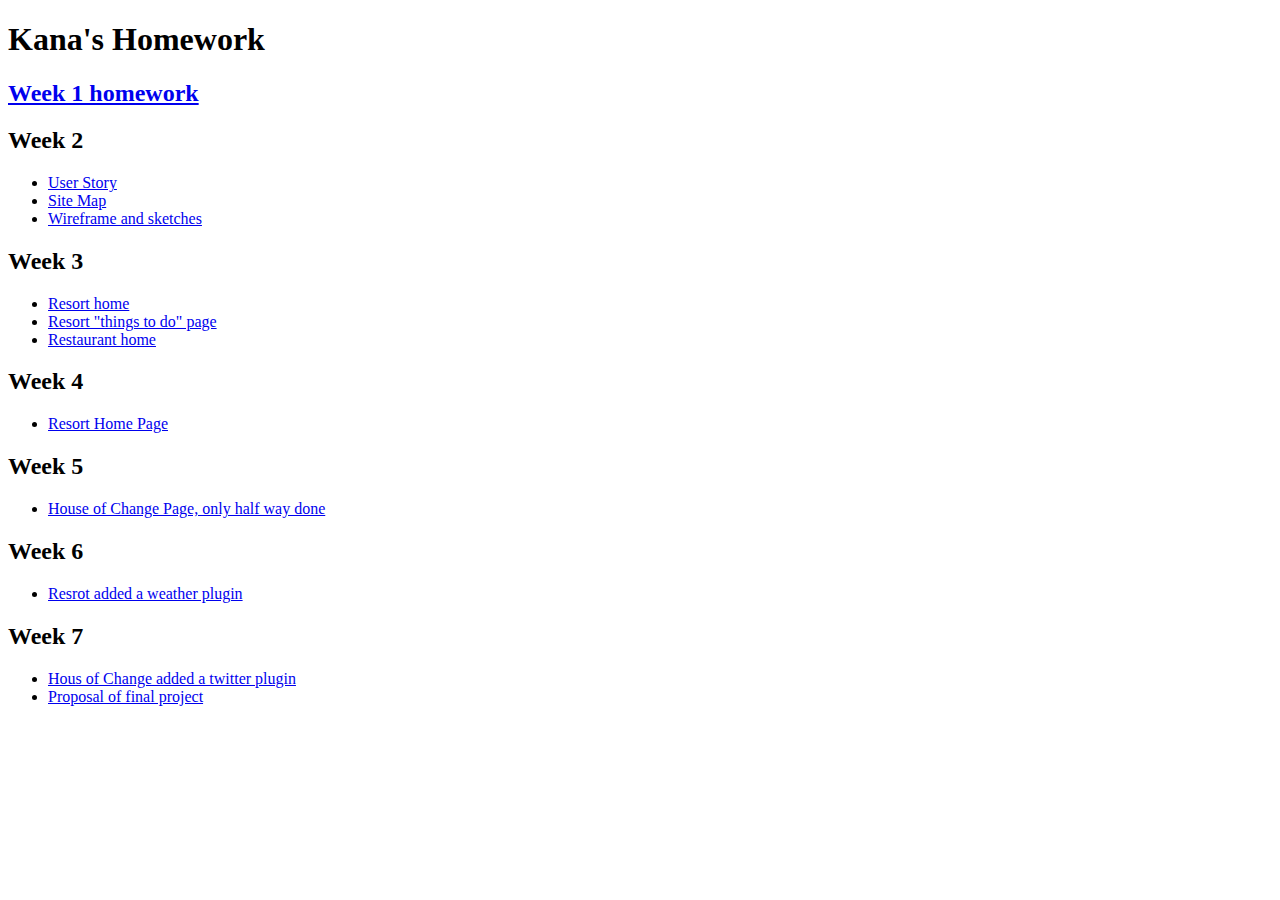
<file: index.html>
<!DOCTYPE html>
 
    <head>
        
        <title>Kana Eiref Web Design 2 Homework Page</title>
        
    </head>
    
<body>
   <h1>Kana's Homework     
   <h2><a href="./1/sites.txt"> Week 1 homework </a></h2>
   <h2>Week 2</h2>
   <ul>
        <li><a href="./2/userStories.html">User Story</a></li>
        <li><a href="./2/sitemap.pdf">Site Map</a></li>
        <li><a href="./2/KanaWireframet.pdf">Wireframe and sketches</a></li>
    </ul>  
   <h2>Week 3</h2>
   <ul>
        <li><a href="./3/KanaResort.png">Resort home</a></li>
        <li><a href="./3/KanaResortThingsToDo.png">Resort "things to do" page</a></li>
        <li><a href="./3/HouseOfChang.png">Restaurant home</a></li>
    </ul> 
   <h2>Week 4</h2>
   <ul>
        <li><a href="./4/indexResort.html"> Resort Home Page</a></li>
   </ul> 
   <h2>Week 5</h2>
   <ul>
        <li><a href="./5/index.html">House of Change Page, only half way done</a></li>
   </ul>  
   <h2>Week 6</h2>
   <ul>
        <li><a href="./6/indexResort.html">Resrot added a weather plugin</a></li>
   </ul> 
   <h2>Week 7</h2>
   <ul>
        <li><a href="./7/index.html">Hous of Change added a twitter plugin</a></li>
        <li><a href="./7/rowingSoftware.txt">Proposal of final project</a></li>
   </ul>     
</body>
    
</html>
</file>
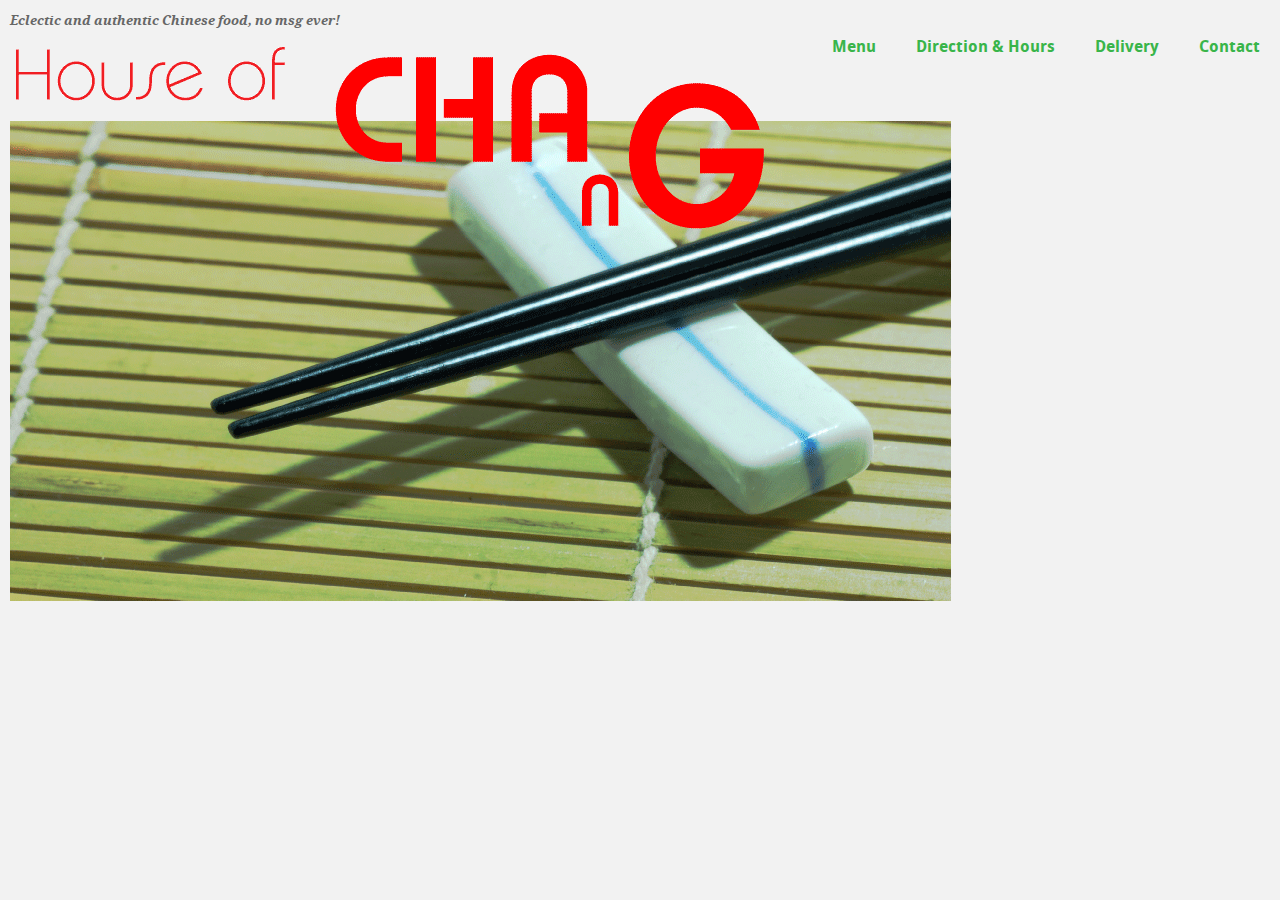
<file: 5/index.html>
<!DOCTYPE html>
<!--[if lt IE 7]>      <html class="no-js lt-ie9 lt-ie8 lt-ie7"> <![endif]-->
<!--[if IE 7]>         <html class="no-js lt-ie9 lt-ie8"> <![endif]-->
<!--[if IE 8]>         <html class="no-js lt-ie9"> <![endif]-->
<!--[if gt IE 8]><!--> <html class="no-js"> <!--<![endif]-->
    <head>
        <meta charset="utf-8">
        <meta http-equiv="X-UA-Compatible" content="IE=edge,chrome=1">
        <title>House of Chang</title>
        <meta name="description" content="">
        <meta name="viewport" content="width=device-width">

        <!-- Place favicon.ico and apple-touch-icon.png in the root directory -->

        <link rel="stylesheet" href="css/normalize.css">
        <link rel="stylesheet" href="css/main.css">
        <script src="js/vendor/modernizr-2.6.1.min.js"></script>
    </head>
    <body>
        <!--[if lt IE 7]>
            <p class="chromeframe">You are using an outdated browser. <a href="http://browsehappy.com/">Upgrade your browser today</a> or <a href="http://www.google.com/chromeframe/?redirect=true">install Google Chrome Frame</a> to better experience this site.</p>
        <![endif]-->

        <!-- Add your site or application content here -->
    
   
        <header id='site-header'>
                 <p id='tagline'>Eclectic  and authentic Chinese food, no msg ever!</p>
                 <nav id='topnav'>
                    <ul>
                        <li class="link">Menu</li>
                        <li class="link">Direction &amp; Hours</li>
                        <li class="link">Delivery</li>
                        <li class="link">Contact</li>
                    </ul>
                 </nav>

        </header>
         <section id='content'>
            <img src="./img/HouseOfChangBigPhoto.gif"/>

        </section>

        

        <script src="//ajax.googleapis.com/ajax/libs/jquery/1.8.0/jquery.min.js"></script>
        <script>window.jQuery || document.write('<script src="js/vendor/jquery-1.8.0.min.js"><\/script>')</script>
        <script src="js/plugins.js"></script>
        <script src="js/main.js"></script>

        <!-- Google Analytics: change UA-XXXXX-X to be your site's ID. -->
        <script>
            var _gaq=[['_setAccount','UA-XXXXX-X'],['_trackPageview']];
            (function(d,t){var g=d.createElement(t),s=d.getElementsByTagName(t)[0];
            g.src=('https:'==location.protocol?'//ssl':'//www')+'.google-analytics.com/ga.js';
            s.parentNode.insertBefore(g,s)}(document,'script'));
        </script>
    </body>
</html>
</file>
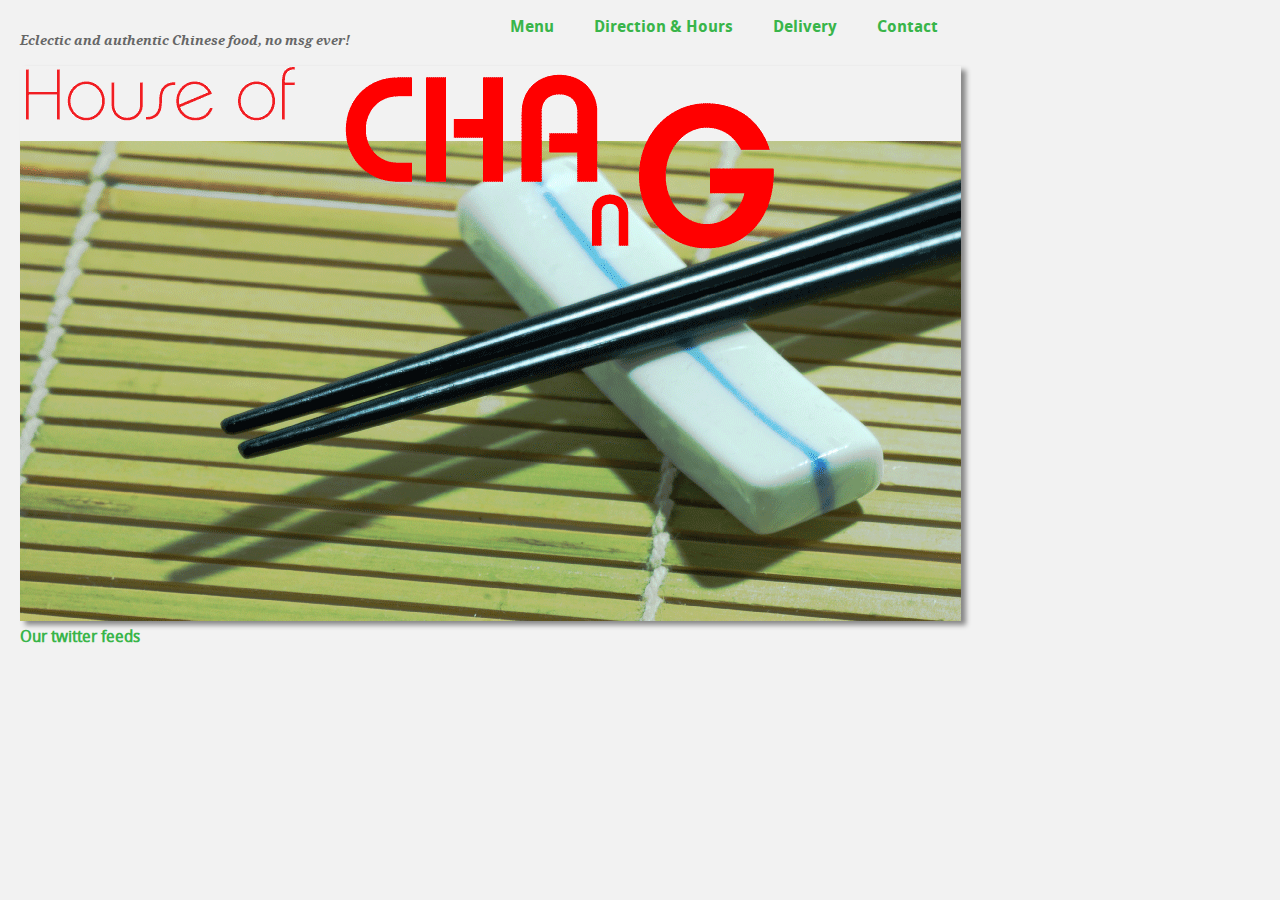
<file: 7/index.html>
<!DOCTYPE html>
<!--[if lt IE 7]>      <html class="no-js lt-ie9 lt-ie8 lt-ie7"> <![endif]-->
<!--[if IE 7]>         <html class="no-js lt-ie9 lt-ie8"> <![endif]-->
<!--[if IE 8]>         <html class="no-js lt-ie9"> <![endif]-->
<!--[if gt IE 8]><!--> <html class="no-js"> <!--<![endif]-->
    <head>
        <meta charset="utf-8">
        <meta http-equiv="X-UA-Compatible" content="IE=edge,chrome=1">
        <title>House of Chang</title>
        <meta name="description" content="">
        <meta name="viewport" content="width=device-width">

        <!-- Place favicon.ico and apple-touch-icon.png in the root directory -->

        <link rel="stylesheet" href="css/normalize.css">
        <link rel="stylesheet" href="css/main.css">
        <script src="js/vendor/modernizr-2.6.1.min.js"></script>
    </head>
    <body>
        <!--[if lt IE 7]>
            <p class="chromeframe">You are using an outdated browser. <a href="http://browsehappy.com/">Upgrade your browser today</a> or <a href="http://www.google.com/chromeframe/?redirect=true">install Google Chrome Frame</a> to better experience this site.</p>
        <![endif]-->

        <!-- Add your site or application content here -->
    
   
        <header id='site-header'>
                 <p id='tagline'>Eclectic  and authentic Chinese food, no msg ever!</p>
                 <nav id='topnav'>
                    <ul>
                        <li class="link">Menu</li>
                        <li class="link">Direction &amp; Hours</li>
                        <li class="link">Delivery</li>
                        <li class="link">Contact</li>
                    </ul>
                 </nav>

        </header>
         <section id='content'>
            <img src="./img/HouseOfChangBigPhoto.gif"/>
        </section>
        <section id='tweeterSec'>
          <h4>Our twitter feeds</h4>
          <ul id="tweets"></ul>
        </section>

        

        <script src="//ajax.googleapis.com/ajax/libs/jquery/1.8.0/jquery.min.js"></script>
        <script>window.jQuery || document.write('<script src="js/vendor/jquery-1.8.0.min.js"><\/script>')</script>
        <script src="js/plugins.js"></script>
        <script src="js/main.js"></script>

        <!-- Google Analytics: change UA-XXXXX-X to be your site's ID. -->
        <script>
            var _gaq=[['_setAccount','UA-XXXXX-X'],['_trackPageview']];
            (function(d,t){var g=d.createElement(t),s=d.getElementsByTagName(t)[0];
            g.src=('https:'==location.protocol?'//ssl':'//www')+'.google-analytics.com/ga.js';
            s.parentNode.insertBefore(g,s)}(document,'script'));
        </script>

        <!-- tweeter -->
        <script src='https://raw.github.com/timrwood/moment/1.7.2/min/moment.min.js'
        ></script>
        <script>
          $(document).ready(function() {
           var username = 'HouseOfChang8';
           var count = 10;
           var query = 'HouseOfChang8';

            
            var url="http://search.twitter.com/search.json?q=" + query +
                    "&rpp=5&include_entities=true&result_type=mixed&callback=?";
           $.getJSON('https://api.twitter.com/1/statuses/user_timeline.json?screen_name='
           + username + '&amp;callback=?',
                    function(data) {
                      $.each(data,function() {
                        var tweet = this;
                        var user = tweet.user;

                        var li = $("<li>").addClass("tweet");

                        $("<img>").attr("src",user.profile_image_url)
                                  .appendTo(li);

                        var date = moment(tweet.created_at);

                        $("<h4>")
                           .text(date.fromNow())
                           .addClass("tweetDate")
                           .appendTo(li);

                        $("<p>")
                           .text(tweet.text)
                           .addClass("tweetText")
                           .appendTo(li);

                        li.appendTo("#tweets");
                        console.log(tweet);
                      });
                    });
          });
          </script>


    </body>
</html>
</file>
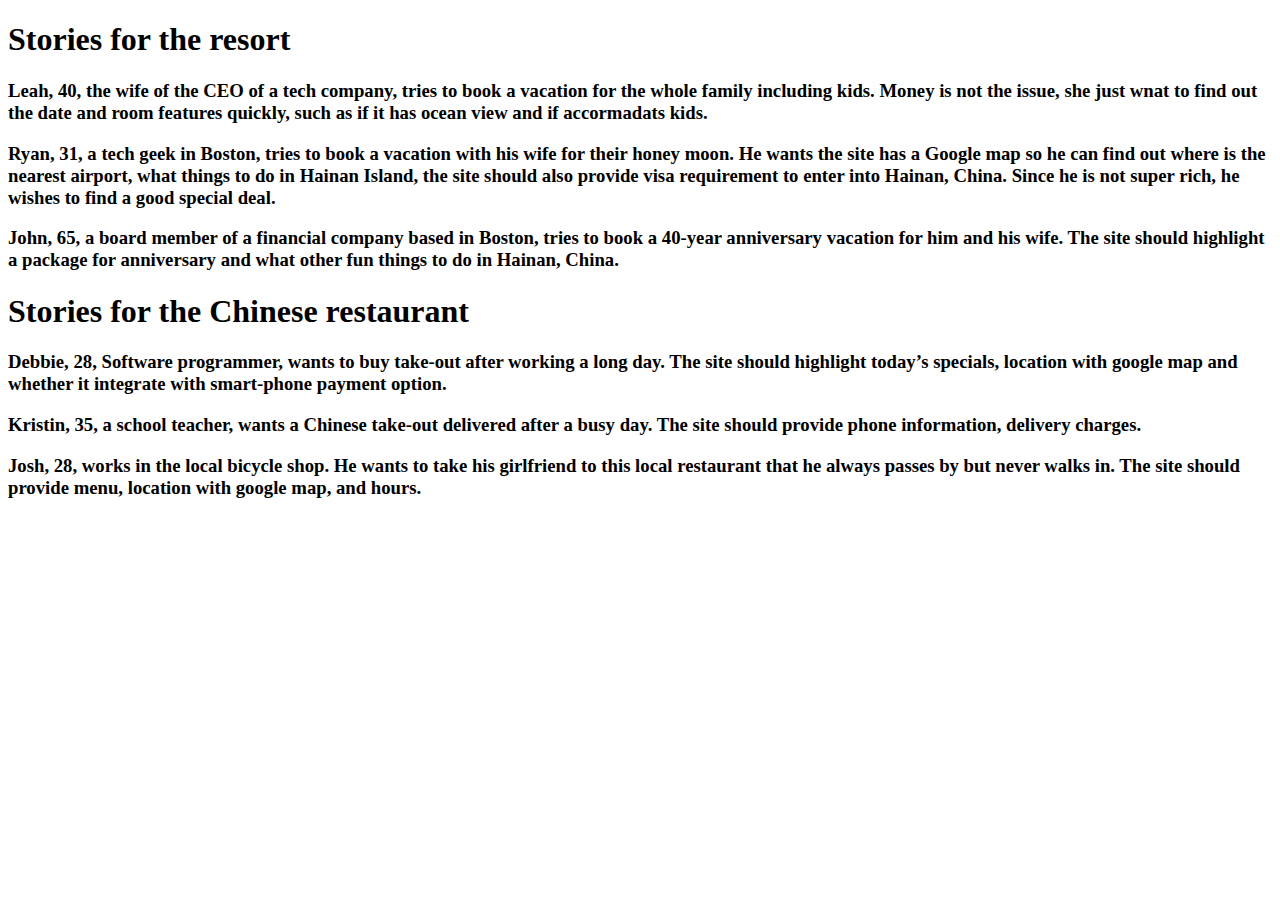
<file: 2/userStories.html>
<!DOCTYPE html >

<head>
<title>User Story</title>
</head>

<body>
<h1> Stories for the resort</h1>
<h3>
Leah, 40, the wife of the CEO of a tech company, tries to book a vacation for the whole family including kids.
Money is not the issue, she just wnat to find out the date and room features quickly, such as if it has ocean view and if accormadats kids.

</h3>
<h3>
Ryan, 31, a tech geek in Boston, tries to book a vacation with his wife for their honey moon. He wants the site has a Google map so he can find out where is the nearest airport, what things to do in Hainan Island, the site should also provide visa requirement to enter into Hainan, China. Since he is not super rich, he wishes to find a good special deal.</h3>
<h3>
John, 65, a board member of a financial company based in Boston, tries to book a 40-year anniversary vacation for him and his wife. The site should highlight a package for anniversary and what other fun things to do in Hainan, China.</h3>

<h1>Stories for the Chinese restaurant</h1>

<h3>Debbie, 28, Software programmer, wants to buy take-out after working a long day. The site should highlight today’s specials, location with google map and whether it integrate with smart-phone payment option.</h3>
<h3>
Kristin, 35, a school teacher, wants a Chinese take-out delivered after a busy day. The site should provide phone information, delivery charges.
</h3>
<h3>
Josh, 28, works in the local bicycle shop. He wants to take his girlfriend to this local restaurant that he always passes by but never walks in. The site should provide menu, location with google map, and hours.
</h3>
</body>
</html>
</file>
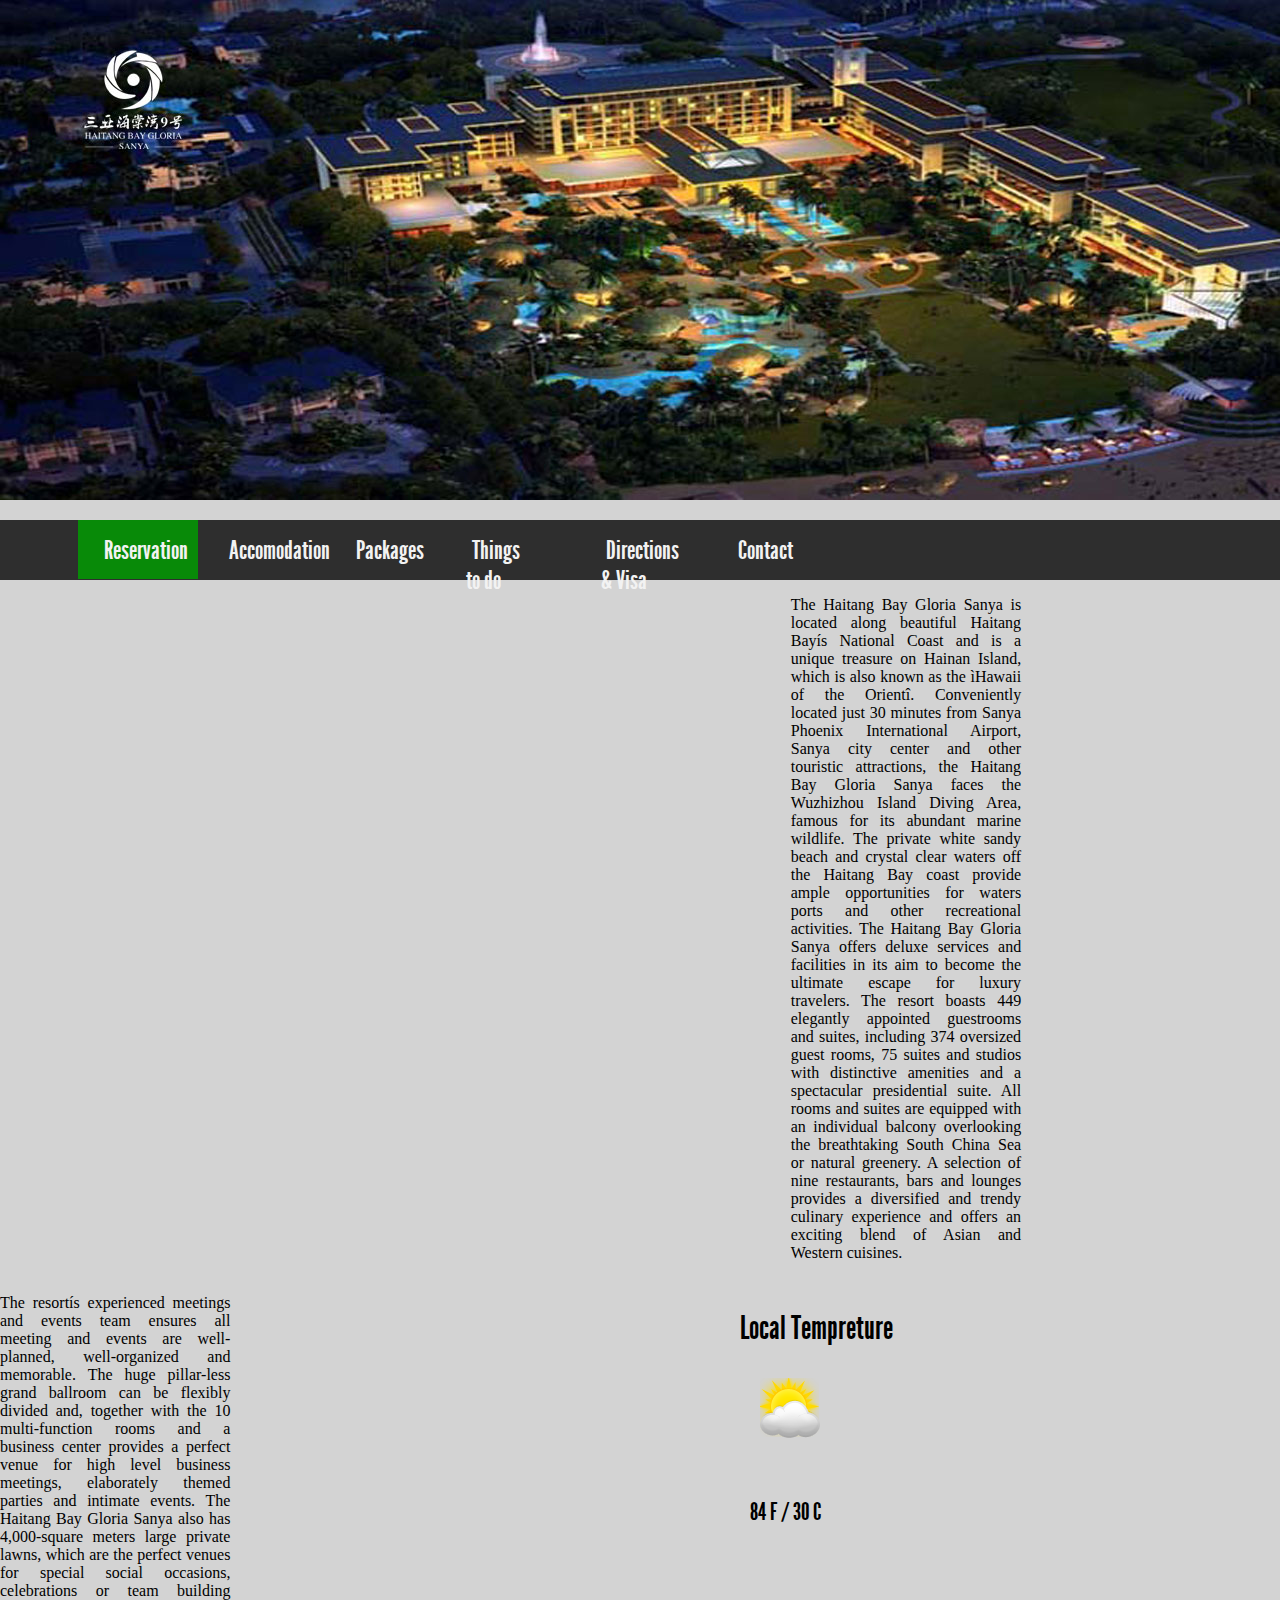
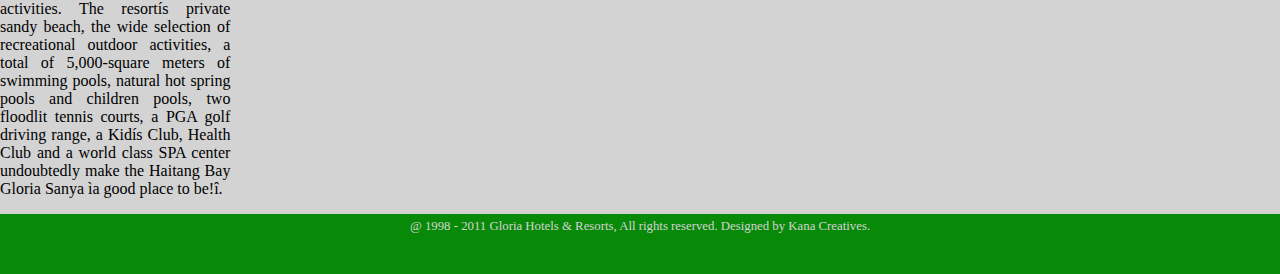
<file: 4/indexResort.html>
<!DOCTYPE html>
 
    <head>
        
        <title>Welcome to Hainan</title>
        <!-- Core and extension CSS files -->
	    <link rel="stylesheet" href="styles/general.css">
        
    </head>
    
<body>
  <header>
  	<img class='topImages' src="images/rs001.jpg"/>
  	<nav id='navbar'>
  	  <ul>
		<li class="link" id="currentItem"><a href="">Reservation</a>   </li>
	    <li class="link"><a href="">Accomodation</a>   </li>
	    <li class="link"><a href="">Packages</a>   </li>
	    <li class="link"><a href="">Things to do</a>   </li>
	    <li class="link"><a href="">Directions &amp; Visa</a>   </li>
	    <li class="link"><a href="">Contact</a>   </li>
	  </ul>
    </nav>
  </header> 	
  <section id='content'>
  	<article id="about">
  		<p id='p1'>
  			The Haitang Bay Gloria Sanya is located along beautiful Haitang Bayís National Coast and is a unique treasure on Hainan Island, which is also known as the ìHawaii of the Orientî. Conveniently located just 30 minutes from Sanya Phoenix International Airport, Sanya city center and other touristic attractions, the Haitang Bay Gloria Sanya faces the Wuzhizhou Island Diving Area, famous for its abundant marine wildlife. The private white sandy beach and crystal clear waters off the Haitang Bay coast provide ample opportunities for waters ports and other recreational activities.

The Haitang Bay Gloria Sanya offers deluxe services and facilities in its aim to become the ultimate escape for luxury travelers.

The resort boasts 449 elegantly appointed guestrooms and suites, including 374 oversized guest rooms, 75 suites and studios with distinctive amenities and a spectacular presidential suite. All rooms and suites are equipped with an individual balcony overlooking the breathtaking South China Sea or natural greenery. A selection of nine restaurants, bars and lounges provides a diversified and trendy culinary experience and offers an exciting blend of Asian and Western cuisines.
</p>
<p id='p2'>
The resortís experienced meetings and events team ensures all meeting and events are well-planned, well-organized and memorable. The huge pillar-less grand ballroom can be flexibly divided and, together with the 10 multi-function rooms and a business center provides a perfect venue for high level business meetings, elaborately themed parties and intimate events. The Haitang Bay Gloria Sanya also has 4,000-square meters large private lawns, which are the perfect venues for special social occasions, celebrations or team building activities.

The resortís private sandy beach, the wide selection of recreational outdoor activities, a total of 5,000-square meters of swimming pools, natural hot spring pools and children pools, two floodlit tennis courts, a PGA golf driving range, a Kidís Club, Health Club and a world class SPA center undoubtedly make the Haitang Bay Gloria Sanya ìa good place to be!î.
 </p>
</article>
</section>
<section id='weather'>

	<h1>Local Tempreture</h1>
	<img id='wimg' src="images/partly_cloudy.png" />
	<h2 id='temp'>84 F / 30 C </h2>


</section>
<footer>
	<p> &#64; 1998 - 2011 Gloria Hotels & Resorts, All rights reserved. Designed by Kana Creatives.
	</footer>

  
  
   
   
</body>
    
</html>
</file>
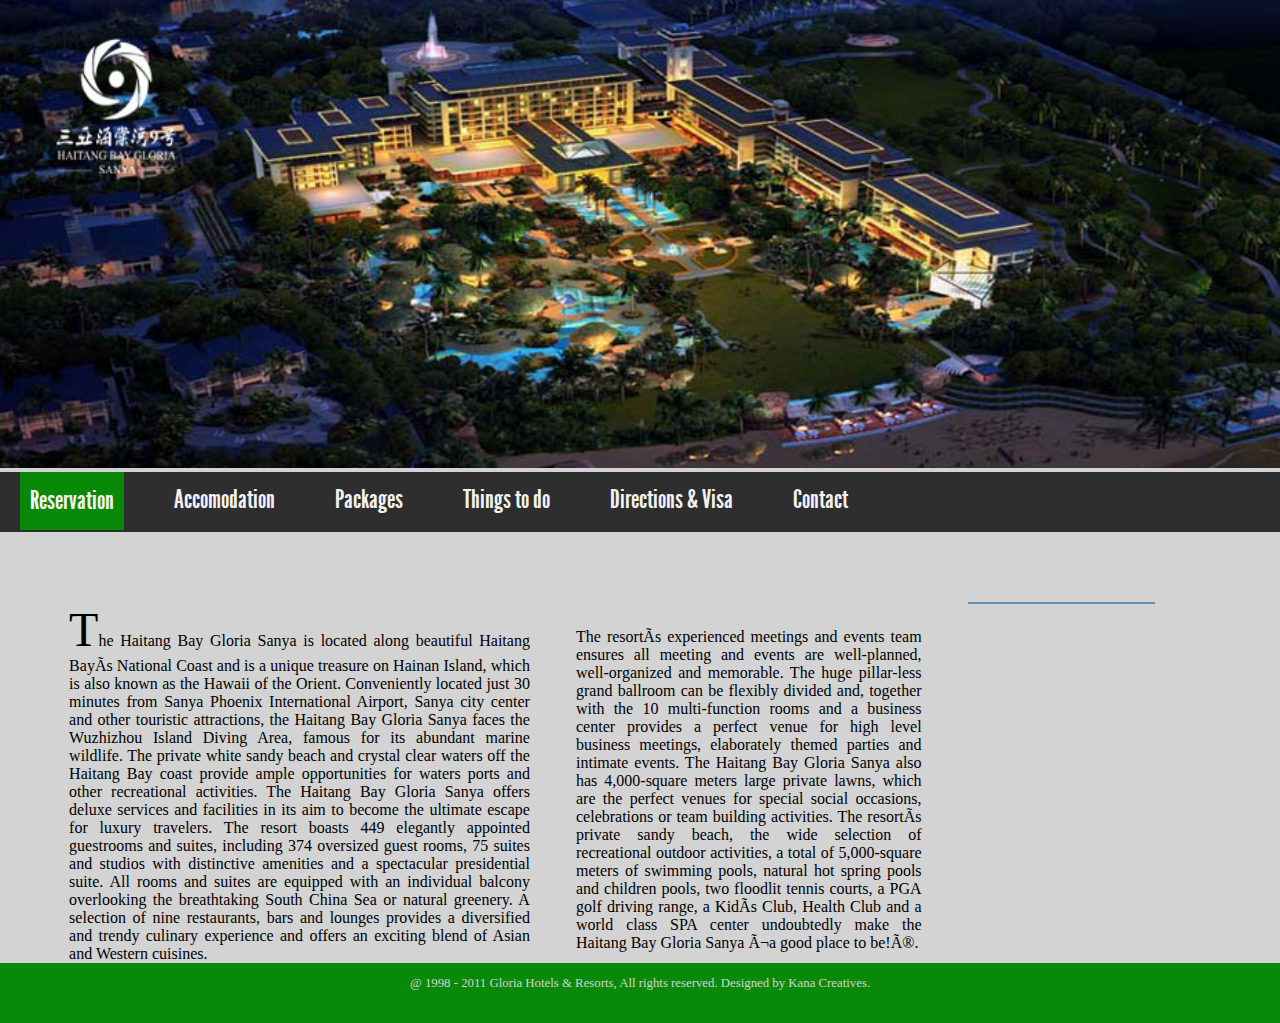
<file: 6/indexResort.html>
<!DOCTYPE html>
 
    <head>
        
        <title>Welcome to Hainan</title>
        <!-- Core and extension CSS files -->
	    <link rel="stylesheet" href="styles/general.css">

      <script src="http://ajax.googleapis.com/ajax/libs/jquery/1.7/jquery.min.js" charset="utf-8"></script>

      <script src="scripts/jquery.simpleWeather.js" charset="utf-8"></script>

      <script type="text/javascript">
    $(function() {
      
      
      $.simpleWeather({
       // zipcode: '02138',
        //location: 'london, united kingdom',
        location: 'hainan, china',
        unit: 'f',
        success: function(weather) {
          html = '<h2>'+weather.city+' '+weather.region+'</h2>';
          html += '<img style="float:left;" width="125px" src="'+weather.image+'">';
          html += '<p>'+weather.temp+'&deg; '+weather.units.temp+'<br /><span>'+weather.currently+'</span></p>';
          html += '<a href="'+weather.link+'">View Forecast &raquo;</a>';
          
          $("#weather2").html(html);
        },
        error: function(error) {
          $("#weather").html('<p>'+error+'</p>');
        }
      });
    });
  </script>
          
        
    </head>
    
<body>
  <header>
  	<img class='topImages' src="images/resort.jpg"/>
  	<nav>
  	  <ul>
  		  <li  id="currentItem"><a href="">Reservation</a>   </li>
  	    <li><a href="">Accomodation</a>   </li>
  	    <li><a href="">Packages</a>   </li>
  	    <li><a href="">Things to do</a>   </li>
  	    <li><a href="">Directions &amp; Visa</a>   </li>
  	    <li><a href="">Contact</a>   </li>
	  </ul>
    
    </nav>
    <div class='clear'></div>
  </header> 	
  <section id='content'>
  	<article id="about">
  		  <p id='p1'>
  			The Haitang Bay Gloria Sanya is located along beautiful Haitang Bayís National Coast and is a unique treasure on Hainan Island, which is also known as the Hawaii of the Orient. Conveniently located just 30 minutes from Sanya Phoenix International Airport, Sanya city center and other touristic attractions, the Haitang Bay Gloria Sanya faces the Wuzhizhou Island Diving Area, famous for its abundant marine wildlife. The private white sandy beach and crystal clear waters off the Haitang Bay coast provide ample opportunities for waters ports and other recreational activities.

        The Haitang Bay Gloria Sanya offers deluxe services and facilities in its aim to become the ultimate escape for luxury travelers.

        The resort boasts 449 elegantly appointed guestrooms and suites, including 374 oversized guest rooms, 75 suites and studios with distinctive amenities and a spectacular presidential suite. All rooms and suites are equipped with an individual balcony overlooking the breathtaking South China Sea or natural greenery. A selection of nine restaurants, bars and lounges provides a diversified and trendy culinary experience and offers an exciting blend of Asian and Western cuisines.
        </p>
        <p id='p2'>
        The resortís experienced meetings and events team ensures all meeting and events are well-planned, well-organized and memorable. The huge pillar-less grand ballroom can be flexibly divided and, together with the 10 multi-function rooms and a business center provides a perfect venue for high level business meetings, elaborately themed parties and intimate events. The Haitang Bay Gloria Sanya also has 4,000-square meters large private lawns, which are the perfect venues for special social occasions, celebrations or team building activities.

        The resortís private sandy beach, the wide selection of recreational outdoor activities, a total of 5,000-square meters of swimming pools, natural hot spring pools and children pools, two floodlit tennis courts, a PGA golf driving range, a Kidís Club, Health Club and a world class SPA center undoubtedly make the Haitang Bay Gloria Sanya ìa good place to be!î.
        </p>
  </article>

  <div id="weather2"></div>
</section>
	


<footer>
	<p> &#64; 1998 - 2011 Gloria Hotels & Resorts, All rights reserved. Designed by Kana Creatives.
	</footer>

  
  
   
   
</body>
    
</html>
</file>
<file: 5/css/main.css>
/*
 * HTML5 Boilerplate
 *
 * What follows is the result of much research on cross-browser styling.
 * Credit left inline and big thanks to Nicolas Gallagher, Jonathan Neal,
 * Kroc Camen, and the H5BP dev community and team.
 */

/* ==========================================================================
   Base styles: opinionated defaults
   ========================================================================== */

html,
button,
input,
select,
textarea {
    color: #222;
}

body {
    font-size: 1em;
    line-height: 1.4;
}

/*
 * Remove text-shadow in selection highlight: h5bp.com/i
 * These selection declarations have to be separate.
 * Customize the background color to match your design.
 */

::-moz-selection {
    background: #b3d4fc;
    text-shadow: none;
}

::selection {
    background: #b3d4fc;
    text-shadow: none;
}

/*
 * A better looking default horizontal rule
 */

hr {
    display: block;
    height: 1px;
    border: 0;
    border-top: 1px solid #ccc;
    margin: 1em 0;
    padding: 0;
}

/*
 * Remove the gap between images and the bottom of their containers: h5bp.com/i/440
 */

img {
    vertical-align: middle;
}

/*
 * Remove default fieldset styles.
 */

fieldset {
    border: 0;
    margin: 0;
    padding: 0;
}

/*
 * Allow only vertical resizing of textareas.
 */

textarea {
    resize: vertical;
}

/* ==========================================================================
   Chrome Frame prompt
   ========================================================================== */

.chromeframe {
    margin: 0.2em 0;
    background: #ccc;
    color: #000;
    padding: 0.2em 0;
}

/* ==========================================================================
   Author's custom styles
   ========================================================================== */

@font-face {
    font-family: 'DroidSerifBoldItalic';
    src: url('../fonts/DroidSerif-BoldItalic-webfont.eot');
    src: url('../fonts/DroidSerif-BoldItalic-webfont.eot?#iefix') format('embedded-opentype'),
         url('../fonts/DroidSerif-BoldItalic-webfont.woff') format('woff'),
         url('../fonts/DroidSerif-BoldItalic-webfont.ttf') format('truetype'),
         url('../fonts/DroidSerif-BoldItalic-webfont.svg#DroidSerifBoldItalic') format('svg');
    font-weight: normal;
    font-style: normal;

}

@font-face {
    font-family: 'DroidSansRegular';
    src: url('../fonts/DroidSans-webfont.eot');
    src: url('../fonts/DroidSans-webfont.eot?#iefix') format('embedded-opentype'),
         url('../fonts/DroidSans-webfont.woff') format('woff'),
         url('../fonts/DroidSans-webfont.ttf') format('truetype'),
         url('../fonts/DroidSans-webfont.svg#DroidSansRegular') format('svg');
    font-weight: normal;
    font-style: normal;

}

@font-face {
    font-family: 'DroidSansBold';
    src: url('../fonts/DroidSans-Bold-webfont.eot');
    src: url('../fonts/DroidSans-Bold-webfont.eot?#iefix') format('embedded-opentype'),
         url('../fonts/DroidSans-Bold-webfont.woff') format('woff'),
         url('../fonts/DroidSans-Bold-webfont.ttf') format('truetype'),
         url('../fonts/DroidSans-Bold-webfont.svg#DroidSansBold') format('svg');
    font-weight: normal;
    font-style: normal;

}

body {
         background-color: #f2f2f2;
         color: #666666;
         margin:0 10px;
}
section#content {
     
     width:960px;

   }

   header #site-header{
         position: relative;
         height: 40px;
         margin-top: 20px;
   }

#site-header p#tagline {
     display:block;  
     width:300px; 
     height:20px;  

     /* background:url(images/logo.png) no-repeat top left; */
     /*text-indent:-9999px;*/
     font-family: 'DroidSerifBoldItalic';
     font-size: 0.8em;
     
     

 }

 nav#topnav{ position:absolute; right:0px; top:0px; }

 nav .link{
    font-family: DroidSansBold;
    color: #39B54A;
    float: left;
    padding: 20px;
 }


















/* ==========================================================================
   Helper classes
   ========================================================================== */

/*
 * Image replacement
 */

.ir {
    background-color: transparent;
    border: 0;
    overflow: hidden;
    /* IE 6/7 fallback */
    *text-indent: -9999px;
}

.ir:before {
    content: "";
    display: block;
    width: 0;
    height: 100%;
}

/*
 * Hide from both screenreaders and browsers: h5bp.com/u
 */

.hidden {
    display: none !important;
    visibility: hidden;
}

/*
 * Hide only visually, but have it available for screenreaders: h5bp.com/v
 */

.visuallyhidden {
    border: 0;
    clip: rect(0 0 0 0);
    height: 1px;
    margin: -1px;
    overflow: hidden;
    padding: 0;
    position: absolute;
    width: 1px;
}

/*
 * Extends the .visuallyhidden class to allow the element to be focusable
 * when navigated to via the keyboard: h5bp.com/p
 */

.visuallyhidden.focusable:active,
.visuallyhidden.focusable:focus {
    clip: auto;
    height: auto;
    margin: 0;
    overflow: visible;
    position: static;
    width: auto;
}

/*
 * Hide visually and from screenreaders, but maintain layout
 */

.invisible {
    visibility: hidden;
}

/*
 * Clearfix: contain floats
 *
 * For modern browsers
 * 1. The space content is one way to avoid an Opera bug when the
 *    `contenteditable` attribute is included anywhere else in the document.
 *    Otherwise it causes space to appear at the top and bottom of elements
 *    that receive the `clearfix` class.
 * 2. The use of `table` rather than `block` is only necessary if using
 *    `:before` to contain the top-margins of child elements.
 */

.clearfix:before,
.clearfix:after {
    content: " "; /* 1 */
    display: table; /* 2 */
}

.clearfix:after {
    clear: both;
}

/*
 * For IE 6/7 only
 * Include this rule to trigger hasLayout and contain floats.
 */

.clearfix {
    *zoom: 1;
}

/* ==========================================================================
   EXAMPLE Media Queries for Responsive Design.
   Theses examples override the primary ('mobile first') styles.
   Modify as content requires.
   ========================================================================== */

@media only screen and (min-width: 35em) {
    /* Style adjustments for viewports that meet the condition */
}

@media only screen and (-webkit-min-device-pixel-ratio: 1.5),
       only screen and (min-resolution: 144dpi) {
    /* Style adjustments for high resolution devices */
}

/* ==========================================================================
   Print styles.
   Inlined to avoid required HTTP connection: h5bp.com/r
   ========================================================================== */

@media print {
    * {
        background: transparent !important;
        color: #000 !important; /* Black prints faster: h5bp.com/s */
        box-shadow:none !important;
        text-shadow: none !important;
    }

    a,
    a:visited {
        text-decoration: underline;
    }

    a[href]:after {
        content: " (" attr(href) ")";
    }

    abbr[title]:after {
        content: " (" attr(title) ")";
    }

    /*
     * Don't show links for images, or javascript/internal links
     */

    .ir a:after,
    a[href^="javascript:"]:after,
    a[href^="#"]:after {
        content: "";
    }

    pre,
    blockquote {
        border: 1px solid #999;
        page-break-inside: avoid;
    }

    thead {
        display: table-header-group; /* h5bp.com/t */
    }

    tr,
    img {
        page-break-inside: avoid;
    }

    img {
        max-width: 100% !important;
    }

    @page {
        margin: 0.5cm;
    }

    p,
    h2,
    h3 {
        orphans: 3;
        widows: 3;
    }

    h2,
    h3 {
        page-break-after: avoid;
    }
}
</file>
<file: 7/css/main.css>
/*
 * HTML5 Boilerplate
 *
 * What follows is the result of much research on cross-browser styling.
 * Credit left inline and big thanks to Nicolas Gallagher, Jonathan Neal,
 * Kroc Camen, and the H5BP dev community and team.
 */

/* ==========================================================================
   Base styles: opinionated defaults
   ========================================================================== */

html,
button,
input,
select,
textarea {
    color: #222;
}

body {
    font-family: DroidSansRegular;
    font-size: 1em;
    line-height: 1.4;
}

/*
 * Remove text-shadow in selection highlight: h5bp.com/i
 * These selection declarations have to be separate.
 * Customize the background color to match your design.
 */

::-moz-selection {
    background: #b3d4fc;
    text-shadow: none;
}

::selection {
    background: #b3d4fc;
    text-shadow: none;
}

/*
 * A better looking default horizontal rule
 */

hr {
    display: block;
    height: 1px;
    border: 0;
    border-top: 1px solid #ccc;
    margin: 1em 0;
    padding: 0;
}

/*
 * Remove the gap between images and the bottom of their containers: h5bp.com/i/440
 */

img {
    vertical-align: middle;
}

/*
 * Remove default fieldset styles.
 */

fieldset {
    border: 0;
    margin: 0;
    padding: 0;
}

/*
 * Allow only vertical resizing of textareas.
 */

textarea {
    resize: vertical;
}

/* ==========================================================================
   Chrome Frame prompt
   ========================================================================== */

.chromeframe {
    margin: 0.2em 0;
    background: #ccc;
    color: #000;
    padding: 0.2em 0;
}

/* ==========================================================================
   Author's custom styles
   ========================================================================== */


@font-face {
    font-family: 'DroidSerifBoldItalic';
    src: url('../fonts/DroidSerif-BoldItalic-webfont.eot');
    src: url('../fonts/DroidSerif-BoldItalic-webfont.eot?#iefix') format('embedded-opentype'),
         url('../fonts/DroidSerif-BoldItalic-webfont.woff') format('woff'),
         url('../fonts/DroidSerif-BoldItalic-webfont.ttf') format('truetype'),
         url('../fonts/DroidSerif-BoldItalic-webfont.svg#DroidSerifBoldItalic') format('svg');
    font-weight: normal;
    font-style: normal;

}

@font-face {
    font-family: 'DroidSansRegular';
    src: url('../fonts/DroidSans-webfont.eot');
    src: url('../fonts/DroidSans-webfont.eot?#iefix') format('embedded-opentype'),
         url('../fonts/DroidSans-webfont.woff') format('woff'),
         url('../fonts/DroidSans-webfont.ttf') format('truetype'),
         url('../fonts/DroidSans-webfont.svg#DroidSansRegular') format('svg');
    font-weight: normal;
    font-style: normal;

}

@font-face {
    font-family: 'DroidSansBold';
    src: url('../fonts/DroidSans-Bold-webfont.eot');
    src: url('../fonts/DroidSans-Bold-webfont.eot?#iefix') format('embedded-opentype'),
         url('../fonts/DroidSans-Bold-webfont.woff') format('woff'),
         url('../fonts/DroidSans-Bold-webfont.ttf') format('truetype'),
         url('../fonts/DroidSans-Bold-webfont.svg#DroidSansBold') format('svg');
    font-weight: normal;
    font-style: normal;

}

body {
         background-color: #f2f2f2;
         color: #666666;
         margin:20px 20px;
}
section#content {
     
     width:960px;

   }

header #site-header{
         position: relative;
         height: 40px;
         margin-top: 20px;
         padding-top: 20px;
   }

#site-header p#tagline {
     display:block;  
     width:300px; 
     height:20px;  

     /* background:url(images/logo.png) no-repeat top left; */
     /*text-indent:-9999px;*/
     font-family: 'DroidSerifBoldItalic';
     font-size: 0.8em;
     float: left;
     
     

 }

 nav#topnav{ 
    position:absolute; left:450px; top:-20px; }
    

 nav .link{
    font-family: DroidSansBold;
    color: #39B54A;
    float: left;
    padding: 20px;
 }

 img{
    box-shadow: 5px 4px 5px #888;
    display: block;
 }

ul{
    list-style-type: none;
 }


ul{
    text-decoration: none; }

#tweeterSec h4{
    color: #39B54A;
    margin:0;
    padding:0;
    margin-top:5px;

}


.tweetText{
    font-size: 0.9em;
}





















/* ==========================================================================
   Helper classes
   ========================================================================== */

/*
 * Image replacement
 */

.ir {
    background-color: transparent;
    border: 0;
    overflow: hidden;
    /* IE 6/7 fallback */
    *text-indent: -9999px;
}

.ir:before {
    content: "";
    display: block;
    width: 0;
    height: 100%;
}

/*
 * Hide from both screenreaders and browsers: h5bp.com/u
 */

.hidden {
    display: none !important;
    visibility: hidden;
}

/*
 * Hide only visually, but have it available for screenreaders: h5bp.com/v
 */

.visuallyhidden {
    border: 0;
    clip: rect(0 0 0 0);
    height: 1px;
    margin: -1px;
    overflow: hidden;
    padding: 0;
    position: absolute;
    width: 1px;
}

/*
 * Extends the .visuallyhidden class to allow the element to be focusable
 * when navigated to via the keyboard: h5bp.com/p
 */

.visuallyhidden.focusable:active,
.visuallyhidden.focusable:focus {
    clip: auto;
    height: auto;
    margin: 0;
    overflow: visible;
    position: static;
    width: auto;
}

/*
 * Hide visually and from screenreaders, but maintain layout
 */

.invisible {
    visibility: hidden;
}

/*
 * Clearfix: contain floats
 *
 * For modern browsers
 * 1. The space content is one way to avoid an Opera bug when the
 *    `contenteditable` attribute is included anywhere else in the document.
 *    Otherwise it causes space to appear at the top and bottom of elements
 *    that receive the `clearfix` class.
 * 2. The use of `table` rather than `block` is only necessary if using
 *    `:before` to contain the top-margins of child elements.
 */

.clearfix:before,
.clearfix:after {
    content: " "; /* 1 */
    display: table; /* 2 */
}

.clearfix:after {
    clear: both;
}

/*
 * For IE 6/7 only
 * Include this rule to trigger hasLayout and contain floats.
 */

.clearfix {
    *zoom: 1;
}

/* ==========================================================================
   EXAMPLE Media Queries for Responsive Design.
   Theses examples override the primary ('mobile first') styles.
   Modify as content requires.
   ========================================================================== */

@media only screen and (min-width: 35em) {
    /* Style adjustments for viewports that meet the condition */
}

@media only screen and (-webkit-min-device-pixel-ratio: 1.5),
       only screen and (min-resolution: 144dpi) {
    /* Style adjustments for high resolution devices */
}

/* ==========================================================================
   Print styles.
   Inlined to avoid required HTTP connection: h5bp.com/r
   ========================================================================== */

@media print {
    * {
        background: transparent !important;
        color: #000 !important; /* Black prints faster: h5bp.com/s */
        box-shadow:none !important;
        text-shadow: none !important;
    }

    a,
    a:visited {
        text-decoration: underline;
    }

    a[href]:after {
        content: " (" attr(href) ")";
    }

    abbr[title]:after {
        content: " (" attr(title) ")";
    }

    /*
     * Don't show links for images, or javascript/internal links
     */

    .ir a:after,
    a[href^="javascript:"]:after,
    a[href^="#"]:after {
        content: "";
    }

    pre,
    blockquote {
        border: 1px solid #999;
        page-break-inside: avoid;
    }

    thead {
        display: table-header-group; /* h5bp.com/t */
    }

    tr,
    img {
        page-break-inside: avoid;
    }

    img {
        max-width: 100% !important;
    }

    @page {
        margin: 0.5cm;
    }

    p,
    h2,
    h3 {
        orphans: 3;
        widows: 3;
    }

    h2,
    h3 {
        page-break-after: avoid;
    }
}
</file>
<file: 4/styles/general.css>
@font-face {
    font-family: 'LeagueGothic';
    src: url('../fonts/League_Gothic-webfont.eot');
    src: url('../fonts/League_Gothic-webfont.eot?#iefix') format('embedded-opentype'),
         url('../fonts/League_Gothic-webfont.woff') format('woff'),
         url('../fonts/League_Gothic-webfont.ttf') format('truetype'),
         url('../fonts/League_Gothic-webfont.svg#LeagueGothic') format('svg');
    font-weight: bold;
    font-style:normal;

}
body{
	
	background-color: lightgray;
	margin: 0px;
}

header{
	# background-color: red;
	padding: 0px;
	margin: 0px;
	border-style: none;
}

.topImages{
	margin: 0px;
	padding: 0px;
	border-bottom-width: 0px;
	border-spacing: 0px;
	border-style: none;
}

nav{
	background-color: #2E2E2E;

	margin:   0px;
	padding:  0px;

	width: 100%;
	height: 60px;
    color: green;

}

ul{
	margin-left: 3%;

}

#currentItem{
	background-color: #088A08;
}
 
li {
	margin-top: 0px;

	margin-bottom: 0px;

	display: inline;
	float: left;
	
	padding-right: 3%;
	padding-bottom: 14px;
	padding-top:15px;
	font-family: LeagueGothic, "Lucida Grande", "Lucida Sans Unicode", Helvetica, Arial, Verdana, sans-serif;
	-webkit-font-smoothing: antialiased;

	font-size: 1.6em;
	text-align: center;
}

a {
	text-decoration: none;
	color: #f2f2f2;
		text-align: center;
	
	padding-left: 30%;
	margin:0px;
}

#about{
	width: 90%;
}

#p1, #p2{
	float: left;
	width: 20%;
	margin-right: 4%;
	font-family: font-family:"Lucida Grande", "Lucida Sans Unicode", Helvetica, Arial, Verdana, sans-serif;
    text-align: justify;
}

#p1 {
	margin-left: 6%;
}

#weather{
	float: right;
	width: 40%;
	margin-right: 3%;
	margin-top: 0px;
	height: 500px;
	position: relative;
#	background-color: red;


}

#weather h1{
	font-family: LeagueGothic;
	font-size: : 5em;
	text-align: center;
	position: absolute;
	top: 10px;
	left: 10px;
}

#weather img{
	position: absolute;
	top: 100px;
	left: 30px;
}

#temp {
	font-family: LeagueGothic;
	font-size: : 5em;
	text-align: center;
	position: absolute;
	top: 200px;
	left: 20px;

}

footer{
	background-color: #088A08; 
	clear: both;
height: 60px;}
footer p{
	padding-top: 5px;
	font-size: 0.8em;
	text-align: center;
	color:lightgray ;
}
</file>
<file: 6/styles/general.css>
@font-face {
    font-family: 'LeagueGothic';
    src: url('../fonts/League_Gothic-webfont.eot');
    src: url('../fonts/League_Gothic-webfont.eot?#iefix') format('embedded-opentype'),
         url('../fonts/League_Gothic-webfont.woff') format('woff'),
         url('../fonts/League_Gothic-webfont.ttf') format('truetype'),
         url('../fonts/League_Gothic-webfont.svg#LeagueGothic') format('svg');
    font-weight: bold;
    font-style:normal;

}

html, body, div, span, applet, object, iframe,
h1, h2, h3, h4, h5, h6, p, blockquote, pre,
a, abbr, acronym, address, big, cite, code,
del, dfn, em, img, ins, kbd, q, s, samp,
small, strike, strong, sub, sup, tt, var,
b, u, i, center,
dl, dt, dd, ol, ul, li,
fieldset, form, label, legend,
table, caption, tbody, tfoot, thead, tr, th, td,
article, aside, canvas, details, embed, 
figure, figcaption, footer, header, hgroup, 
menu, nav, output, ruby, section, summary,
time, mark, audio, video {
	margin: 0;
	padding: 0;
	border: 0;
	font-size: 100%;
	font: inherit;
	vertical-align: baseline;
}

body{
	
	background-color: lightgray;

}

header{

	padding: 0px;
	margin: 0px;
	border-style: none;
}

.topImages{
	margin: 0px;
	padding: 0px;
	border-bottom-width: 0px;
	border-spacing: 0px;
	border-style: none;
	width: 100%;
}

ul { 
margin: 0px;
padding: 0px;
text-decoration:  none;}

nav{
	background-color: #2E2E2E;
	margin:   0px;
	padding:  0px;
	width: 100%;
	height: 60px;
    color: green;
    min-width: 960px;
    max-width: 1600px;
    margin-top: 0px;

}

nav li {
	float: left;
	margin: 12px 30px;
	
	font-family: LeagueGothic, "Lucida Grande", "Lucida Sans Unicode", Helvetica, Arial, Verdana, sans-serif;
	-webkit-font-smoothing: antialiased;

	font-size: 1.6em;
	text-decoration: none;
	line-height: 30px;
	display: inline;
}

nav a:link {
	color: #f2f2f2;
	text-decoration: none;
	
}

nav a:visited{
	color: #f2f2f2;
	text-decoration:  none;
}


.clear{
	clear: both;
}

#currentItem{
	background-color: #088A08;
	padding:13px 10px 15px 10px;
	margin: 0px 20px;


}
 

#content{
	max-width: 1600px;
	min-width: 400px;
	padding: 0px;


	margin: 0px 0px 30px 0px;
	padding-bottom: 20px;
}

#about {
	width: 90%;
	max-width: 1200px;
	

}

#p1, #p2{
	float: left;
	
	margin-right: 4%;
	font-family: font-family:"Lucida Grande", "Lucida Sans Unicode", Helvetica, Arial, Verdana, sans-serif;
    text-align: justify;
}

#p1:first-letter{
	font-size: 300%;
}

#p1 {
	margin-left: 6%;
	width: 40%;

}

#p2{
	padding-top: 26px;
	width: 30%;
}


#temp {
	font-family: LeagueGothic;
	font-size: : 5em;
	text-align: center;
	position: absolute;
	top: 200px;
	left: 20px;

}

footer{
	background-color: #088A08; 
	clear: both;
	height: 60px;
}

footer p{
	padding-top: 13px;
	font-size: 0.8em;
	text-align: center;
	color:lightgray ;
}



#weather2 {
			background: #6f9dbe;
			background: -webkit-gradient(linear, left top, left bottom, from(#adc7db), to(#6f9dbe));
			background: -moz-linear-gradient(top, #b2bcc8, #adc7db);
			width: 185px;
			padding: 5px 40px 5px auto;
			margin-top: 70px;
			overflow: hidden;
			border: 1px solid #6591b3;
		}
		
		#weather2 h2 {
			color: #000;
			text-shadow: rgba(250, 250, 250, 0.6) 2px 2px 0;
		}
		
		#weather2 p {
			font-size: 25px;
			margin: 30px 0 0;
		}
		
		#weather2 p span {
			font-size: 16px;
		}
		
		#weather2 a:link, #weather2 a:active, #weather2 a:visited {
			display: block;
			clear: both;
			text-decoration: none;
			color: #222;
			font-size: 12px;
		}
		
		#weather2 a:hover {
			color: #000;
			text-decoration: underline;
		}
</file>
